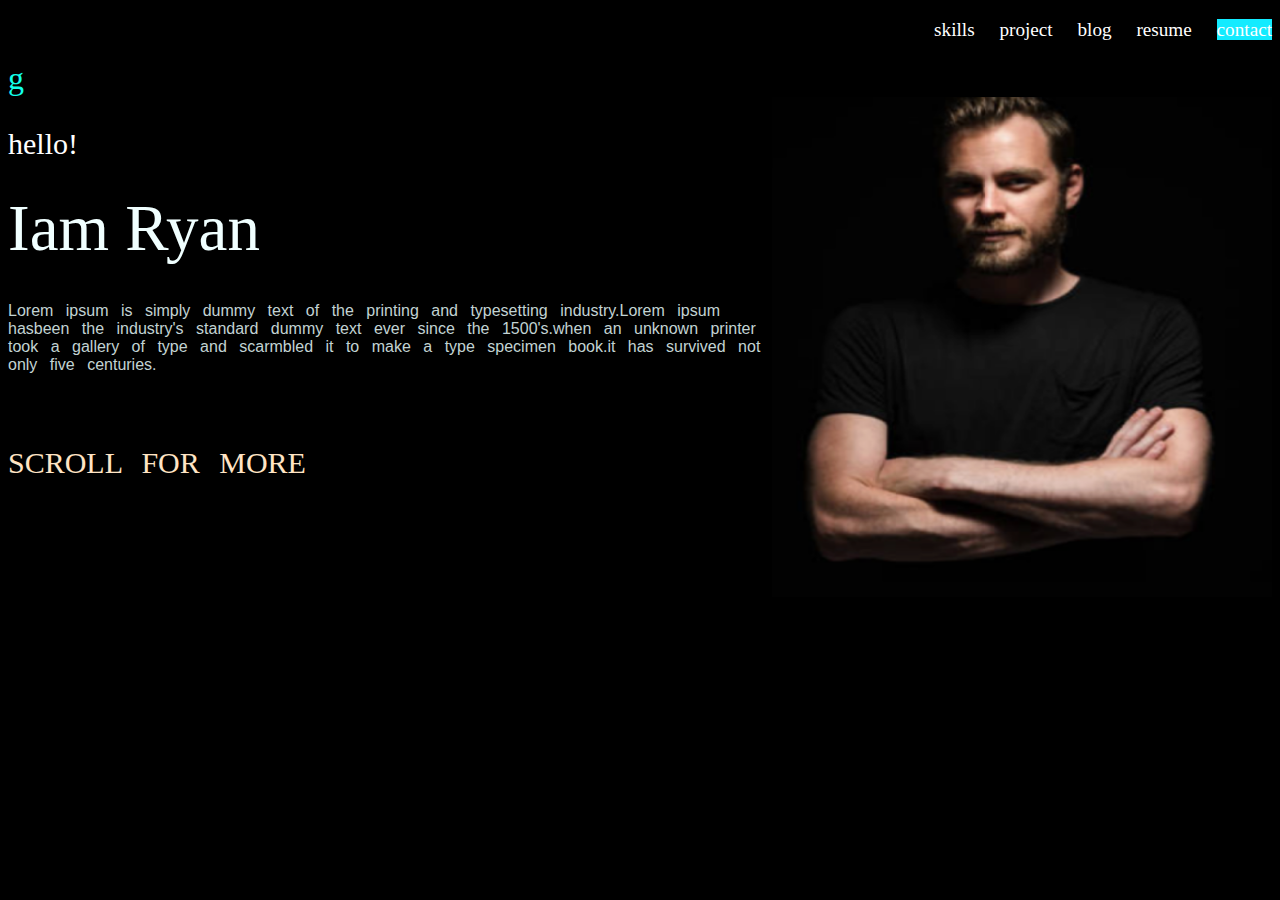
<file: index.html>
<!DOCTYPE html>
<html lang="en">
<head>
    <meta charset="UTF-8">
    <meta name="viewport" content="width=device-width, initial-scale=1.0">
    <title>Document</title>
    <link rel="stylesheet" href="banner.css"/>
    <link rel="stylesheet" href="https://cdnjs.cloudflare.com/ajax/libs/font-awesome/6.5.2/css/all.min.css" integrity="sha512-SnH5WK+bZxgPHs44uWIX+LLJAJ9/2PkPKZ5QiAj6Ta86w+fsb2TkcmfRyVX3pBnMFcV7oQPJkl9QevSCWr3W6A==" crossorigin="anonymous" referrerpolicy="no-referrer" />
    <link rel="preconnect" href="https://fonts.googleapis.com">
<link rel="preconnect" href="https://fonts.gstatic.com" crossorigin>
<link href="https://fonts.googleapis.com/css2?family=Pacifico&display=swap" rel="stylesheet">
    
    
</head>
<body>
   

    
    <p>  skills  project  blog  resume
        <botton type="contact" style="background-color: rgb(19, 235, 255) " style="width=1000px" >contact</botton>
        
    </p>
    <div id="para">
        g
    </div>
    <img src="./Screenshot.png" alt="iamge" height="500" width="500" align="right"/>
    <p id="para1">
        hello!
    </p>
    
    <div id="para2">
        Iam Ryan
    </div><br><br>
  

    <div id="para3">Lorem ipsum is simply dummy text of the printing and typesetting industry.Lorem ipsum hasbeen the industry's standard dummy text ever since the 1500's.when an unknown printer took a gallery of type and scarmbled it to make a type specimen book.it has survived not only five centuries.</div><br><br><br><br>
    <div id="para4">SCROLL FOR MORE     <i class="fa-solid fa-circle-down"></i></div>
    

        
       
   
   
   

    
</body>
</html>
</file>
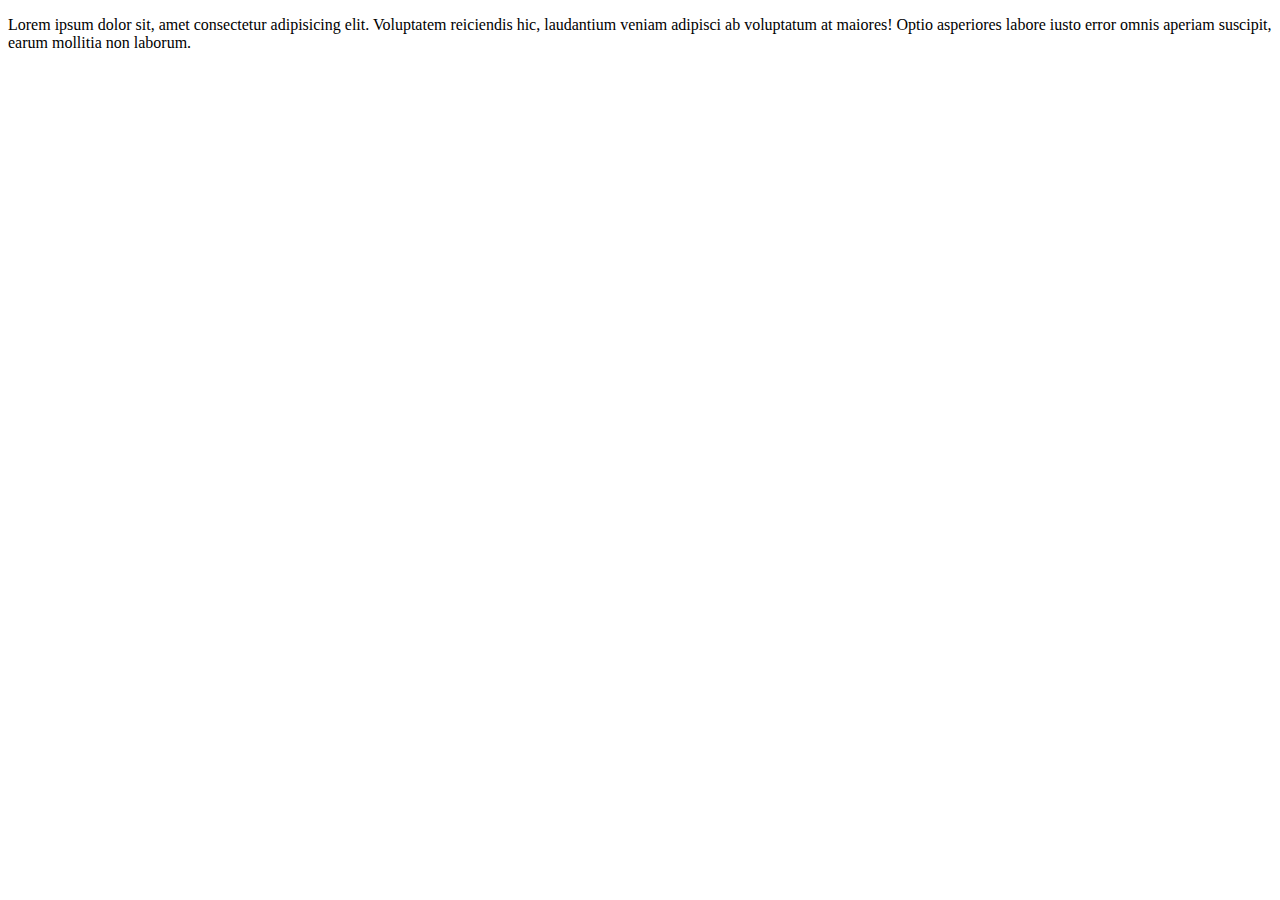
<file: first.html>
<!DOCTYPE html>
<html lang="en">
<head>
    <meta charset="UTF-8">
    <meta name="viewport" content="width=device-width, initial-scale=1.0">
    <title>Document</title>
</head>
<body>
    <p>
        Lorem ipsum dolor sit, amet consectetur adipisicing elit. Voluptatem reiciendis hic, laudantium veniam adipisci ab voluptatum at maiores! Optio asperiores labore iusto error omnis aperiam suscipit, earum mollitia non laborum.
    </p>
</body>
</html>
</file>
<file: banner.css>
body{
    background-color: black;
}


p{
    color: white;
    text-align: right;
    word-spacing: 20px;
    font-size: larger;
    
}
#para{
    .pacifico-regular {
        font-family: "Pacifico", cursive;
        font-weight: 400;
        font-style: normal;
        
      
      }
      text-align: left;
      font-size: xx-large;
      
      color: rgb(19, 255, 234);
      
   
}
#para1{
    
    text-align: left;
    font-size: 30px;
}
#para2{
    text-align: left;
    font-size: 65px;
    color:azure;
    font-family: Georgia, 'Times New Roman', Times, serif;
}
#para3{
    text-align: left;
    
    font-size: 16px;
    color: rgb(194, 211, 211);

        font-family: "Rubik", sans-serif;
        word-spacing: 8px;
}
#para4{
color: bisque;
font-size:30px ;
word-spacing: 12px;
}
</file>
